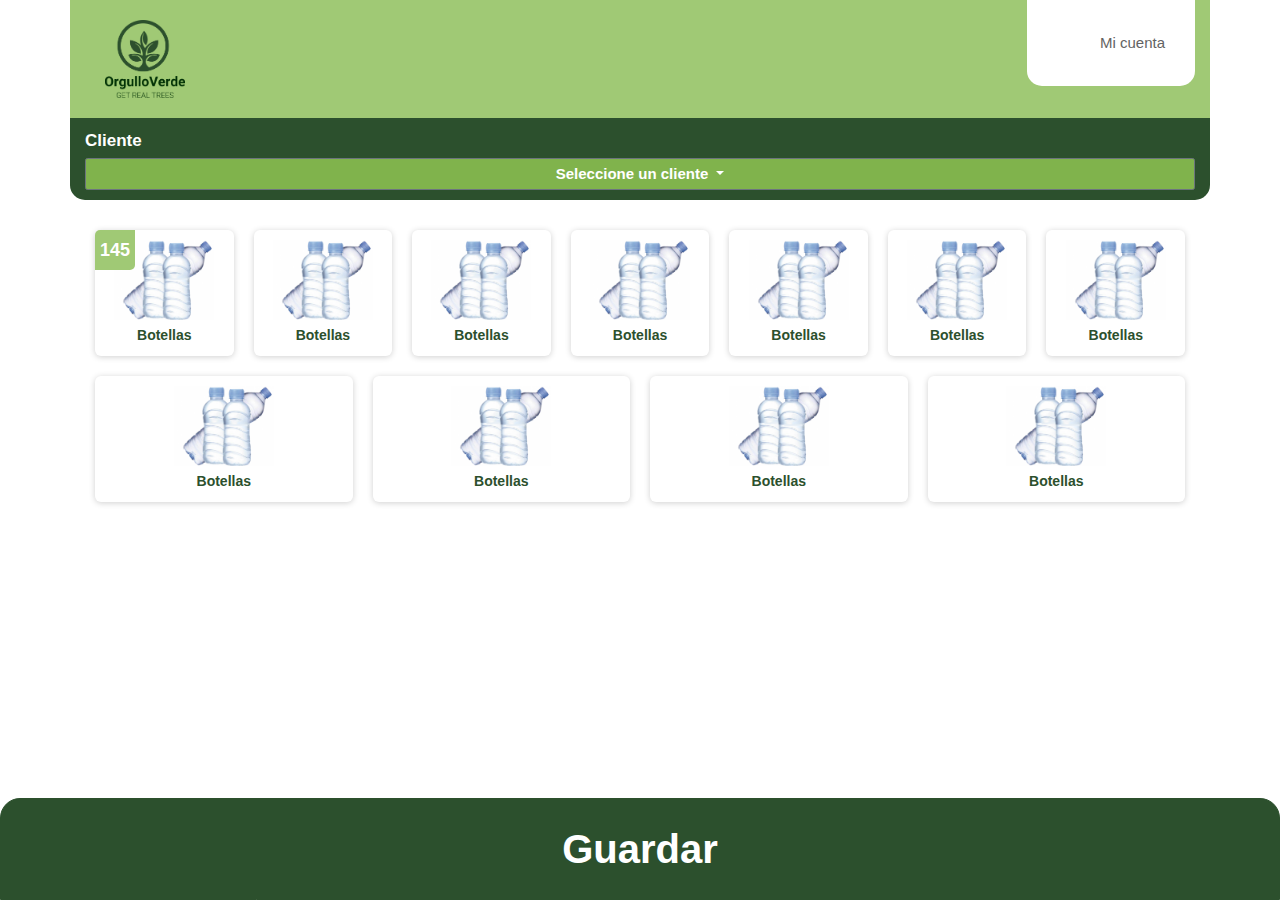
<file: index.html>
<!DOCTYPE html>
<html lang="en">

<head>
    <meta charset="UTF-8">
    <meta name="viewport" content="width=device-width, initial-scale=1.0">
    <meta http-equiv="X-UA-Compatible" content="ie=edge">
    <title>Orgullo Verde</title>


    <link rel="stylesheet" href="https://maxcdn.bootstrapcdn.com/bootstrap/4.0.0/css/bootstrap.min.css" integrity="sha384-Gn5384xqQ1aoWXA+058RXPxPg6fy4IWvTNh0E263XmFcJlSAwiGgFAW/dAiS6JXm" crossorigin="anonymous">
    <script src="https://code.jquery.com/jquery-3.2.1.slim.min.js" integrity="sha384-KJ3o2DKtIkvYIK3UENzmM7KCkRr/rE9/Qpg6aAZGJwFDMVNA/GpGFF93hXpG5KkN" crossorigin="anonymous"></script>
    <script src="https://cdnjs.cloudflare.com/ajax/libs/popper.js/1.12.9/umd/popper.min.js" integrity="sha384-ApNbgh9B+Y1QKtv3Rn7W3mgPxhU9K/ScQsAP7hUibX39j7fakFPskvXusvfa0b4Q" crossorigin="anonymous"></script>
    <script src="https://maxcdn.bootstrapcdn.com/bootstrap/4.0.0/js/bootstrap.min.js" integrity="sha384-JZR6Spejh4U02d8jOt6vLEHfe/JQGiRRSQQxSfFWpi1MquVdAyjUar5+76PVCmYl" crossorigin="anonymous"></script>
    <link rel="stylesheet" href="https://cdnjs.cloudflare.com/ajax/libs/font-awesome/4.7.0/css/font-awesome.min.css">
    <link href="https://maxcdn.bootstrapcdn.com/font-awesome/4.6.3/css/font-awesome.min.css" rel="stylesheet" integrity="sha384-T8Gy5hrqNKT+hzMclPo118YTQO6cYprQmhrYwIiQ/3axmI1hQomh7Ud2hPOy8SP1" crossorigin="anonymous">
    <link href='https://maxcdn.bootstrapcdn.com/font-awesome/4.6.3/css/font-awesome.min.css' rel='stylesheet' type='text/css'>
    <link rel="stylesheet" href="css/style.css">
    <link rel="stylesheet" href="https://pro.fontawesome.com/releases/v5.10.0/css/all.css" integrity="sha384-AYmEC3Yw5cVb3ZcuHtOA93w35dYTsvhLPVnYs9eStHfGJvOvKxVfELGroGkvsg+p" crossorigin="anonymous" />

</head>

<body>

    <header class="header container">
        <div class="header-logo">
            <img src="img/verdelogo.png" alt="" class="header__logo">
        </div>
        <div class="header-account">
            <a href="#" class="header-account__click">
                <i class="fas fa-user-circle header-account__icon"></i> Mi cuenta
            </a>
        </div>
    </header>
    <section class="container section-cliente">
        <div class="row">
            <div class="col-sm-12">
                <label for="" class="label">Cliente</label>
                <div class="dropdown ">
                    <button class="btn btn-secondary dropdown-toggle btn-cliente" type="button" id="dropdownMenuButton" data-toggle="dropdown" aria-haspopup="true" aria-expanded="false">
              Seleccione un cliente
            </button>
                    <div class="dropdown-menu" aria-labelledby="dropdownMenuButton">
                        <a class="dropdown-item" href="#">Action</a>
                        <a class="dropdown-item" href="#">Another action</a>
                        <a class="dropdown-item" href="#">Something else here</a>
                    </div>
                </div>
            </div>
        </div>
    </section>
    <main class="section-main container">
        <div class="item ">
            <div class="item__image item__image--1">
            </div>
            <div class="item__title">
                Botellas
            </div>
            <div class="item__info">
                145
            </div>
        </div>

        <div class="item">
            <div class="item__image item__image--1">
            </div>
            <div class="item__title">
                Botellas
            </div>
        </div>
        <div class="item">
            <div class="item__image item__image--1">
            </div>
            <div class="item__title">
                Botellas
            </div>
        </div>
        <div class="item">
            <div class="item__image item__image--1">
            </div>
            <div class="item__title">
                Botellas
            </div>
        </div>
        <div class="item">
            <div class="item__image item__image--1">
            </div>
            <div class="item__title">
                Botellas
            </div>
        </div>
        <div class="item">
            <div class="item__image item__image--1">
            </div>
            <div class="item__title">
                Botellas
            </div>
        </div>
        <div class="item">
            <div class="item__image item__image--1">
            </div>
            <div class="item__title">
                Botellas
            </div>
        </div>
        <div class="item">
            <div class="item__image item__image--1">
            </div>
            <div class="item__title">
                Botellas
            </div>
        </div>
        <div class="item">
            <div class="item__image item__image--1">
            </div>
            <div class="item__title">
                Botellas
            </div>
        </div>
        <div class="item">
            <div class="item__image item__image--1">
            </div>
            <div class="item__title">
                Botellas
            </div>
        </div>
        <div class="item">
            <div class="item__image item__image--1">
            </div>
            <div class="item__title">
                Botellas
            </div>
        </div>

    </main>
    <button type="button" class="btn btn-primary btn-lg btn-block btn-save">Guardar</button>
</body>


</html>
</file>
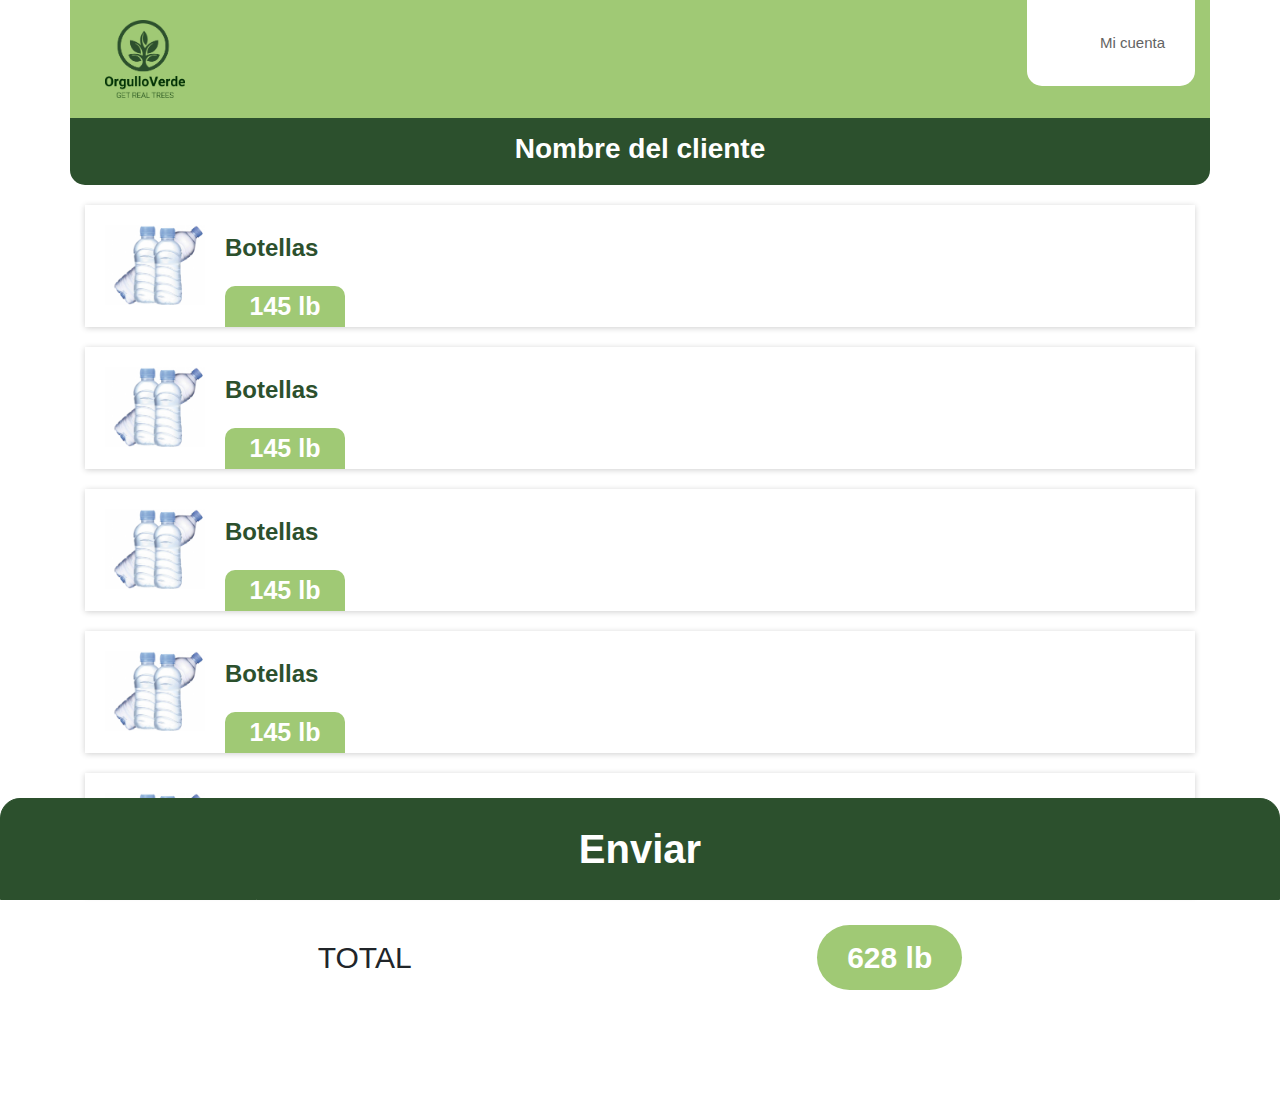
<file: detalles.html>
<!DOCTYPE html>
<html lang="en">

<head>
    <meta charset="UTF-8">
    <meta name="viewport" content="width=device-width, initial-scale=1.0">
    <meta http-equiv="X-UA-Compatible" content="ie=edge">
    <title>Orgullo Verde</title>


    <link rel="stylesheet" href="https://maxcdn.bootstrapcdn.com/bootstrap/4.0.0/css/bootstrap.min.css" integrity="sha384-Gn5384xqQ1aoWXA+058RXPxPg6fy4IWvTNh0E263XmFcJlSAwiGgFAW/dAiS6JXm" crossorigin="anonymous">
    <script src="https://code.jquery.com/jquery-3.2.1.slim.min.js" integrity="sha384-KJ3o2DKtIkvYIK3UENzmM7KCkRr/rE9/Qpg6aAZGJwFDMVNA/GpGFF93hXpG5KkN" crossorigin="anonymous"></script>
    <script src="https://cdnjs.cloudflare.com/ajax/libs/popper.js/1.12.9/umd/popper.min.js" integrity="sha384-ApNbgh9B+Y1QKtv3Rn7W3mgPxhU9K/ScQsAP7hUibX39j7fakFPskvXusvfa0b4Q" crossorigin="anonymous"></script>
    <script src="https://maxcdn.bootstrapcdn.com/bootstrap/4.0.0/js/bootstrap.min.js" integrity="sha384-JZR6Spejh4U02d8jOt6vLEHfe/JQGiRRSQQxSfFWpi1MquVdAyjUar5+76PVCmYl" crossorigin="anonymous"></script>
    <link rel="stylesheet" href="https://cdnjs.cloudflare.com/ajax/libs/font-awesome/4.7.0/css/font-awesome.min.css">
    <link href="https://maxcdn.bootstrapcdn.com/font-awesome/4.6.3/css/font-awesome.min.css" rel="stylesheet" integrity="sha384-T8Gy5hrqNKT+hzMclPo118YTQO6cYprQmhrYwIiQ/3axmI1hQomh7Ud2hPOy8SP1" crossorigin="anonymous">
    <link href='https://maxcdn.bootstrapcdn.com/font-awesome/4.6.3/css/font-awesome.min.css' rel='stylesheet' type='text/css'>
    <link rel="stylesheet" href="css/style.css">
    <link rel="stylesheet" href="https://pro.fontawesome.com/releases/v5.10.0/css/all.css" integrity="sha384-AYmEC3Yw5cVb3ZcuHtOA93w35dYTsvhLPVnYs9eStHfGJvOvKxVfELGroGkvsg+p" crossorigin="anonymous" />

</head>

<body>

    <header class="header container">
        <div class="header-logo">
            <img src="img/verdelogo.png" alt="" class="header__logo">
        </div>
        <div class="header-account">
            <a href="#" class="header-account__click">
                <i class="fas fa-user-circle header-account__icon"></i> Mi cuenta
            </a>
        </div>
    </header>
    <section class="container section-cliente">
        <div class="row">
            <div class="col-sm-12">

                <label for="" class="cliente-title">Nombre del cliente</label>
            </div>
        </div>
    </section>
    <main class="section-main container">
        <div class="item-detalles">
            <div class="item-detalles__image item-detalles__image--1">
            </div>
            <div class="item-detalles__title">
                Botellas
            </div>
            <div class="item-detalles__info">
                145 lb
            </div>
        </div>
        <div class="item-detalles">
            <div class="item-detalles__image item-detalles__image--1">
            </div>
            <div class="item-detalles__title">
                Botellas
            </div>
            <div class="item-detalles__info">
                145 lb
            </div>
        </div>
        <div class="item-detalles">
            <div class="item-detalles__image item-detalles__image--1">
            </div>
            <div class="item-detalles__title">
                Botellas
            </div>
            <div class="item-detalles__info">
                145 lb
            </div>
        </div>
        <div class="item-detalles">
            <div class="item-detalles__image item-detalles__image--1">
            </div>
            <div class="item-detalles__title">
                Botellas
            </div>
            <div class="item-detalles__info">
                145 lb
            </div>
        </div>
        <div class="item-detalles">
            <div class="item-detalles__image item-detalles__image--1">
            </div>
            <div class="item-detalles__title">
                Botellas
            </div>
            <div class="item-detalles__info">
                145 lb
            </div>
        </div>
        <div class="item-total">
            <div class="item-total__text">
                TOTAL
            </div>
            <div class="item-total__amount">
                <span>628 lb</span>
            </div>
        </div>




    </main>
    <button type="button" class="btn btn-primary btn-lg btn-block btn-save">Enviar</button>
</body>


</html>
</file>
<file: css/style.css>
html {
  font-size: 62.5%;
}

* {
  margin: 0;
  padding: 0;
  -webkit-box-sizing: border-box;
          box-sizing: border-box;
}

a {
  text-decoration: none;
}

.hidden {
  display: none;
}

/* HEADER */
.header {
  background: #A0C975;
  display: -webkit-box;
  display: -ms-flexbox;
  display: flex;
  -webkit-box-pack: justify;
      -ms-flex-pack: justify;
          justify-content: space-between;
}

.header__logo {
  width: 8rem;
}

.header-logo {
  padding: 2rem;
}

.header-account {
  -ms-flex-item-align: start;
      align-self: flex-start;
  background: white;
  font-size: 1.5rem;
}

.header-account {
  padding: 1rem 3rem;
  display: -webkit-box;
  display: -ms-flexbox;
  display: flex;
  -webkit-box-align: center;
      -ms-flex-align: center;
          align-items: center;
  border-radius: 0 0 1.5rem 1.5rem;
}

.header-account__icon {
  font-size: 4.4rem;
  color: #2C502D;
  margin-right: 1rem;
}

.header-account__click {
  color: #636363;
  display: -webkit-box;
  display: -ms-flexbox;
  display: flex;
  -webkit-box-align: center;
      -ms-flex-align: center;
          align-items: center;
}

.section-cliente {
  padding-top: 1rem;
  padding-bottom: 1rem;
  background: #2C502D;
  border-radius: 0 0 1.5rem 1.5rem;
}

.section-cliente .label {
  color: white;
  font-size: 1.7rem;
  font-weight: 600;
}

.dropdown-menu.show {
  width: 100%;
  font-size: 2rem;
}

.btn-cliente {
  width: 100%;
  background: #80b34c;
  font-weight: 600;
  font-size: 1.5rem;
}

.btn-secondary:not(:disabled):not(.disabled).active,
.btn-secondary:not(:disabled):not(.disabled):active,
.show > .btn-secondary.dropdown-toggle {
  color: #fff;
  background-color: #A0C975;
  border-color: #2c502d;
}

.btn:focus {
  -webkit-box-shadow: none !important;
          box-shadow: none !important;
}

.btn-save {
  position: fixed;
  bottom: 0;
  padding: 2rem 0rem;
  font-size: 4rem;
  background: #2c502d;
  border-color: #2c502d;
  font-weight: 700;
  border-radius: 2rem 2rem 0 0;
}

.btn-primary:hover {
  color: #fff;
  background-color: #a0c975;
  border-color: #a0c975;
}

.btn-primary:not(:disabled):not(.disabled).active,
.btn-primary:not(:disabled):not(.disabled):active,
.show > .btn-primary.dropdown-toggle {
  color: #fff;
  background-color: #80b34c;
  border-color: #80b34c;
}

.section-main {
  padding-top: 2rem;
  display: -webkit-box;
  display: -ms-flexbox;
  display: flex;
  -ms-flex-wrap: wrap;
      flex-wrap: wrap;
  margin-bottom: 10rem;
}

.cliente-title {
  display: block;
  text-align: center;
  font-size: 2.8rem;
  color: white;
  font-weight: 600;
}

.item {
  background: white;
  -webkit-box-shadow: 0px 1px 6px 0px #d0d0d0;
          box-shadow: 0px 1px 6px 0px #d0d0d0;
  display: -webkit-box;
  display: -ms-flexbox;
  display: flex;
  -webkit-box-orient: vertical;
  -webkit-box-direction: normal;
      -ms-flex-direction: column;
          flex-direction: column;
  -webkit-box-align: center;
      -ms-flex-align: center;
          align-items: center;
  padding: 1rem;
  border-radius: 0.6rem;
  -webkit-box-flex: 1;
      -ms-flex: 1 1 auto;
          flex: 1 1 auto;
  margin: 1rem;
  position: relative;
}

.item__info {
  width: 4rem;
  height: 4rem;
  background: #A0C975;
  color: white;
  position: absolute;
  left: 0;
  top: 0;
  border-radius: 0.5rem 0;
  display: -webkit-box;
  display: -ms-flexbox;
  display: flex;
  -webkit-box-pack: center;
      -ms-flex-pack: center;
          justify-content: center;
  -webkit-box-align: center;
      -ms-flex-align: center;
          align-items: center;
  font-size: 1.8rem;
  font-weight: 600;
}

.item__title {
  font-size: 1.4rem;
  font-weight: 800;
  color: #2c502d;
  margin-top: 0.5rem;
}

.item__image {
  background-image: url(../img/botella.png);
  background-size: cover;
  background-position: center;
  width: 10rem;
  height: 8rem;
}

.item-detalles {
  background: white;
  -webkit-box-shadow: 0px 1px 6px 0px #d0d0d0;
          box-shadow: 0px 1px 6px 0px #d0d0d0;
  width: 100%;
  padding: 2rem;
  margin-bottom: 2rem;
  display: -ms-grid;
  display: grid;
  -ms-grid-rows: 1fr 1fr;
      grid-template-rows: 1fr 1fr;
  -ms-grid-columns: 12rem 1fr;
      grid-template-columns: 12rem 1fr;
}

.item-detalles__title {
  font-size: 2.4rem;
  font-weight: 800;
  color: #2c502d;
  margin-top: 0.5rem;
}

.item-detalles__info {
  width: 12rem;
  background: #a0c975;
  border-radius: 1rem 1rem 0 0;
  display: -webkit-box;
  display: -ms-flexbox;
  display: flex;
  -webkit-box-pack: center;
      -ms-flex-pack: center;
          justify-content: center;
  -webkit-box-align: center;
      -ms-flex-align: center;
          align-items: center;
  color: white;
  font-size: 2.5rem;
  font-weight: 600;
  position: relative;
  bottom: -20px;
  padding: 0rem;
}

.item-detalles__image {
  background-image: url(../img/botella.png);
  background-size: cover;
  background-position: center;
  width: 10rem;
  height: 8rem;
  grid-row: 1/-1;
}

.item-total {
  display: -webkit-box;
  display: -ms-flexbox;
  display: flex;
  -webkit-box-pack: center;
      -ms-flex-pack: center;
          justify-content: center;
  -webkit-box-align: center;
      -ms-flex-align: center;
          align-items: center;
  width: 100%;
  padding: 1rem 3rem;
  margin-bottom: 2rem;
  font-size: 3rem;
  -ms-flex-pack: distribute;
      justify-content: space-around;
}

.item-total__amount {
  background: #a0c975;
  padding: 1rem 3rem;
  border-radius: 4rem;
  font-weight: 700;
  color: white;
}
/*# sourceMappingURL=style.css.map */
</file>
